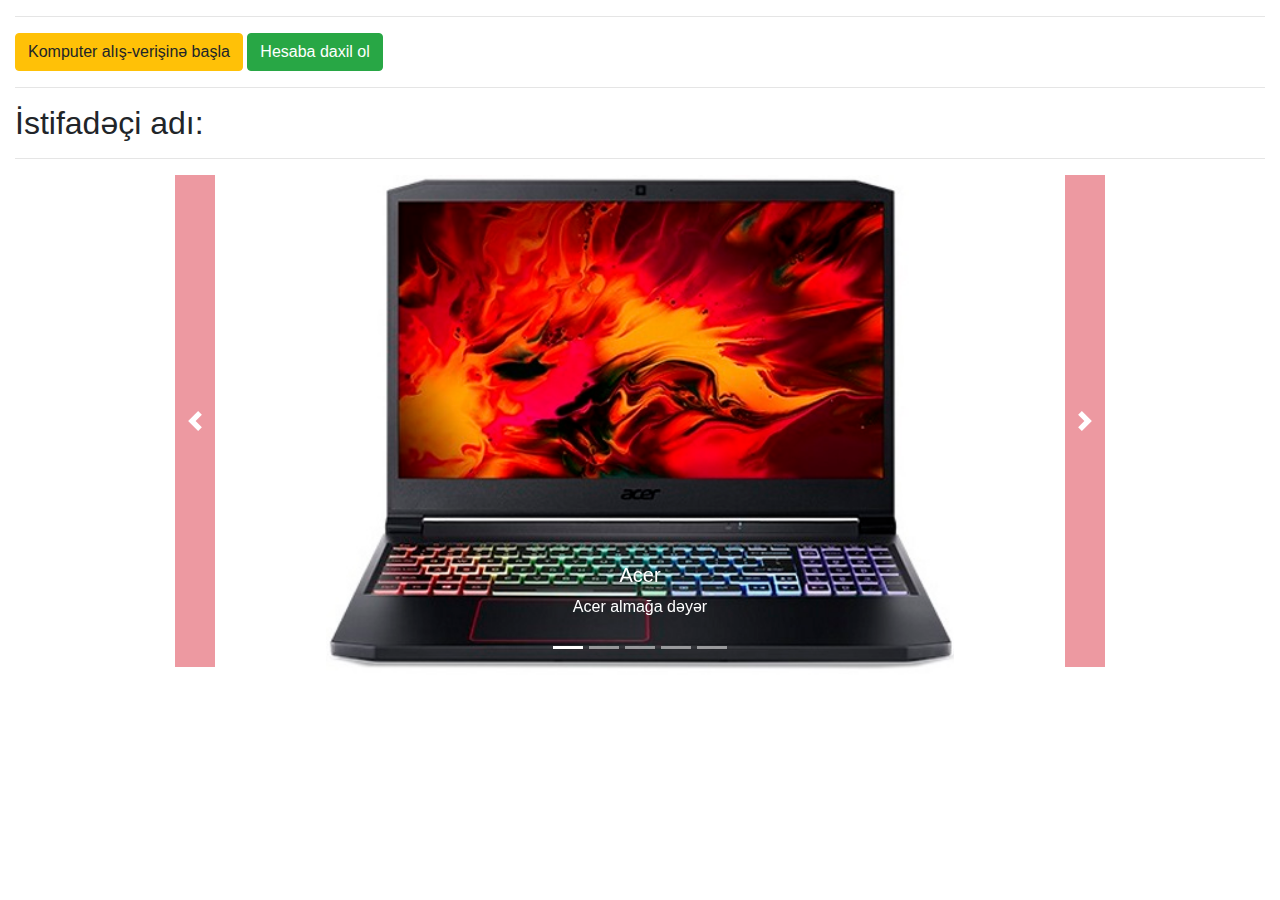
<file: index.html>
<!DOCTYPE html>
<html lang="en">

<head>
  <meta charset="UTF-8">
  <meta http-equiv="X-UA-Compatible" content="IE=edge">
  <meta name="viewport" content="width=device-width, initial-scale=1.0">
  <link rel="stylesheet" href="https://cdn.jsdelivr.net/npm/bootstrap@4.0.0/dist/css/bootstrap.min.css">
  <link rel="stylesheet" href="./assets/css/style.css">
  <title>Document</title>
</head>

<body>
  <header class="homePageHeaderArea">
    <hr>
    <a id="myComputersBtnInHomePage" href="./computers.html"><button class="btn btn-primary">Kompüterlərim</button></a>
    <button class="btn btn-warning">Komputer alış-verişinə başla</button>
    <a id="logoutBtnInHomePage" href=""><button class="btn btn-danger">Hesabdan çıxmaq</button></a>
    <a id="loginBtnInHomePage" href="./login.html"><button class="btn btn-success">Hesaba daxil ol</button></a>
    <hr>
    <h2>İstifadəçi adı: <span id="homePageUserName"></span></h2>
    <hr>
  </header>
  <main>
    <div class="d-flex justify-content-center">
      <div class="carusel col-9">
        <div id="carouselExampleIndicators" class="carousel slide" data-ride="carousel">
          <ol class="carousel-indicators">
            <li data-target="#carouselExampleIndicators" data-slide-to="0" class="active"></li>
            <li data-target="#carouselExampleIndicators" data-slide-to="1"></li>
            <li data-target="#carouselExampleIndicators" data-slide-to="2"></li>
            <li data-target="#carouselExampleIndicators" data-slide-to="3"></li>
            <li data-target="#carouselExampleIndicators" data-slide-to="4"></li>
          </ol>
          <div class="carousel-inner">
            <div class="carousel-item active">
              <img class="slide-img d-block w-100" src="./assets/image/acer.jpg" alt="First slide">
              <div class="carousel-caption d-none d-md-block">
                <h5>Acer</h5>
                <p>Acer almağa dəyər</p>
              </div>
            </div>
            <div class="carousel-item">
              <img class="slide-img d-block w-100" src="./assets/image/asus.jpg" alt="Second slide">
              <div class="carousel-caption d-none d-md-block">
                <h5>Asus</h5>
                <p>Asus almağa dəyər</p>
              </div>
            </div>
            <div class="carousel-item">
              <img class="slide-img d-block w-100" src="./assets/image/dell.jpg" alt="Third slide">
              <div class="carousel-caption d-none d-md-block">
                <h5>Dell</h5>
                <p>Dell almağa dəyər</p>
              </div>
            </div>
            <div class="carousel-item">
              <img class="slide-img d-block w-100" src="./assets/image/hp.jpg" alt="Third slide">
              <div class="carousel-caption d-none d-md-block">
                <h5>Hp</h5>
                <p>Hp almağa dəyər</p>
              </div>
            </div>
            <div class="carousel-item">
              <img class="slide-img d-block w-100" src="./assets/image/lenovo.jpg" alt="Third slide">
              <div class="carousel-caption d-none d-md-block">
                <h5>Lenovo</h5>
                <p>Lenovo almağa dəyər</p>
              </div>
            </div>
          </div>
          <a class="p-2 mb-2 bg-danger text-white carousel-control-prev" href="#carouselExampleIndicators" role="button"
            data-slide="prev">
            <span class="carousel-control-prev-icon" aria-hidden="true"></span>
            <span class="sr-only">Previous</span>
          </a>
          <a class="p-2 mb-2 bg-danger text-white carousel-control-next" href="#carouselExampleIndicators" role="button"
            data-slide="next">
            <span class="carousel-control-next-icon" aria-hidden="true"></span>
            <span class="sr-only">Next</span>
          </a>
        </div>
      </div>
    </div>
  </main>



  <script src="https://code.jquery.com/jquery-3.2.1.slim.min.js"
    integrity="sha384-KJ3o2DKtIkvYIK3UENzmM7KCkRr/rE9/Qpg6aAZGJwFDMVNA/GpGFF93hXpG5KkN"
    crossorigin="anonymous"></script>
  <script src="https://cdn.jsdelivr.net/npm/popper.js@1.12.9/dist/umd/popper.min.js"
    integrity="sha384-ApNbgh9B+Y1QKtv3Rn7W3mgPxhU9K/ScQsAP7hUibX39j7fakFPskvXusvfa0b4Q"
    crossorigin="anonymous"></script>
  <script src="https://cdn.jsdelivr.net/npm/bootstrap@4.0.0/dist/js/bootstrap.min.js"
    integrity="sha384-JZR6Spejh4U02d8jOt6vLEHfe/JQGiRRSQQxSfFWpi1MquVdAyjUar5+76PVCmYl"
    crossorigin="anonymous"></script>
  <script src="./assets/js/main.js"></script>
</body>

</html>
</file>
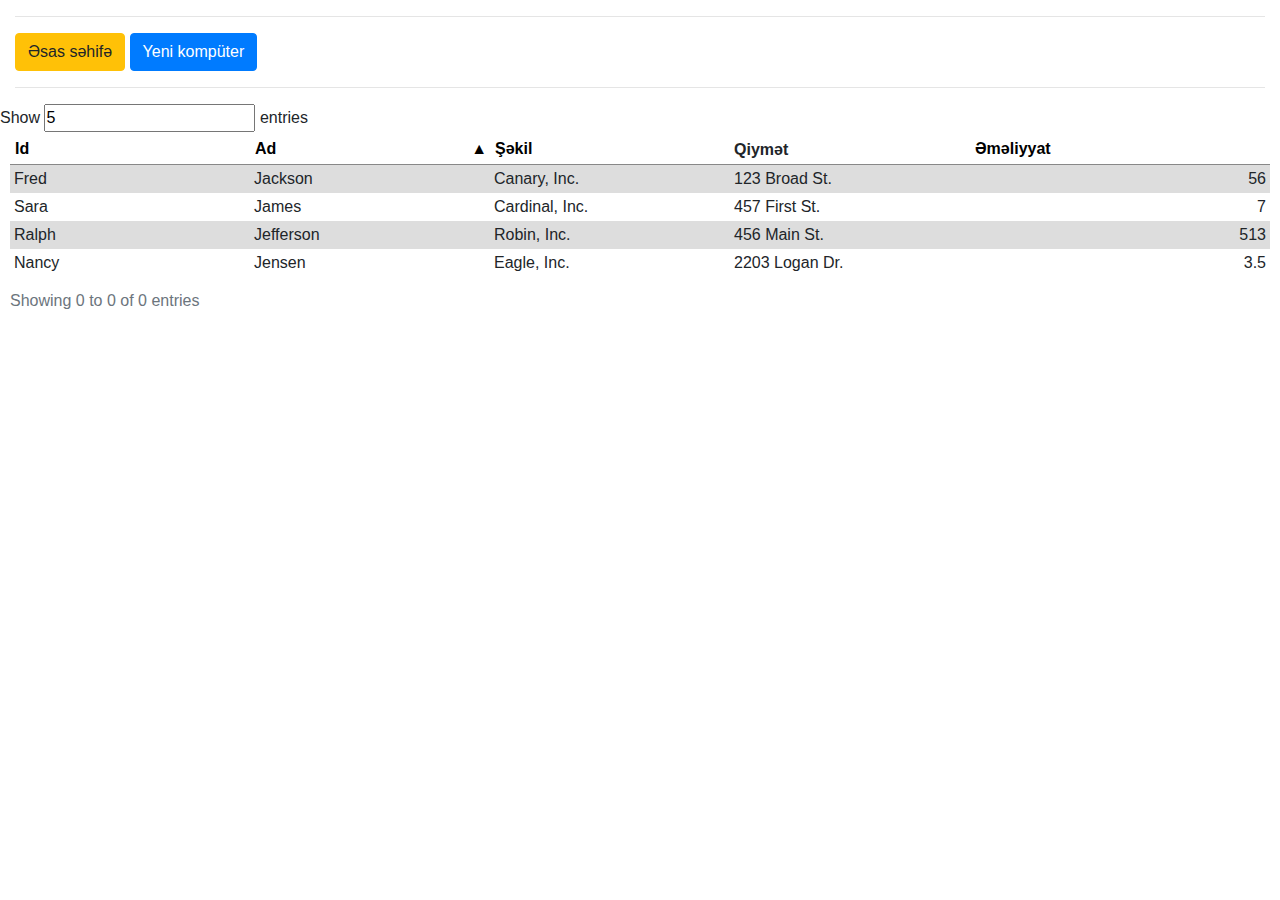
<file: computers.html>
<!DOCTYPE html>
<html lang="en">

<head>
    <meta charset="UTF-8">
    <meta name="viewport" content="width=device-width, initial-scale=1.0">
    <link rel="stylesheet" href="https://cdn.jsdelivr.net/npm/bootstrap@4.0.0/dist/css/bootstrap.min.css">
    <link rel="stylesheet" href="./assets/css/computers.css">
    <title>Document</title>
</head>

<body>
    <header class="computersHeaderArea">
        <hr>
        <a id="" href="./index.html"><button class="btn btn-warning">Əsas səhifə</button></a>
        <button type="button" class="btn btn-primary">Yeni kompüter</button>
        <hr>
    </header>
    <main>
        <span>Show <input type="number" value="5"> entries</span>
        <div class="table-wrap">
            <table class="sortable sortableTable">
                <caption>
                    Showing 0 to 0 of 0 entries
                    <span class="sr-only">, column headers with buttons are sortable.</span>
                </caption>
                <thead>
                    <tr>
                        <th>
                            <button>
                               Id
                                <span aria-hidden="true"></span>
                            </button>
                        </th>
                        <th aria-sort="ascending">
                            <button>
                                Ad
                                <span aria-hidden="true"></span>
                            </button>
                        </th>
                        <th>
                            <button>
                                Şəkil
                                <span aria-hidden="true"></span>
                            </button>
                        </th>
                        <th class="no-sort">Qiymət</th>
                        <th class="num">
                            <button>
                                Əməliyyat
                                <span aria-hidden="true"></span>
                            </button>
                        </th>
                    </tr>
                </thead>
                <tbody>
                    <tr>
                        <td>Fred</td>
                        <td>Jackson</td>
                        <td>Canary, Inc.</td>
                        <td>123 Broad St.</td>
                        <td class="num">56</td>
                    </tr>
                    <tr>
                        <td>Sara</td>
                        <td>James</td>
                        <td>Cardinal, Inc.</td>
                        <td>457 First St.</td>
                        <td class="num">7</td>
                    </tr>
                    <tr>
                        <td>Ralph</td>
                        <td>Jefferson</td>
                        <td>Robin, Inc.</td>
                        <td>456 Main St.</td>
                        <td class="num">513</td>
                    </tr>
                    <tr>
                        <td>Nancy</td>
                        <td>Jensen</td>
                        <td>Eagle, Inc.</td>
                        <td>2203 Logan Dr.</td>
                        <td class="num">3.5</td>
                    </tr>
                </tbody>
            </table>
        </div>
    </main>
    <script src="./assets/js/computers.js"></script>
</body>

</html>
</file>
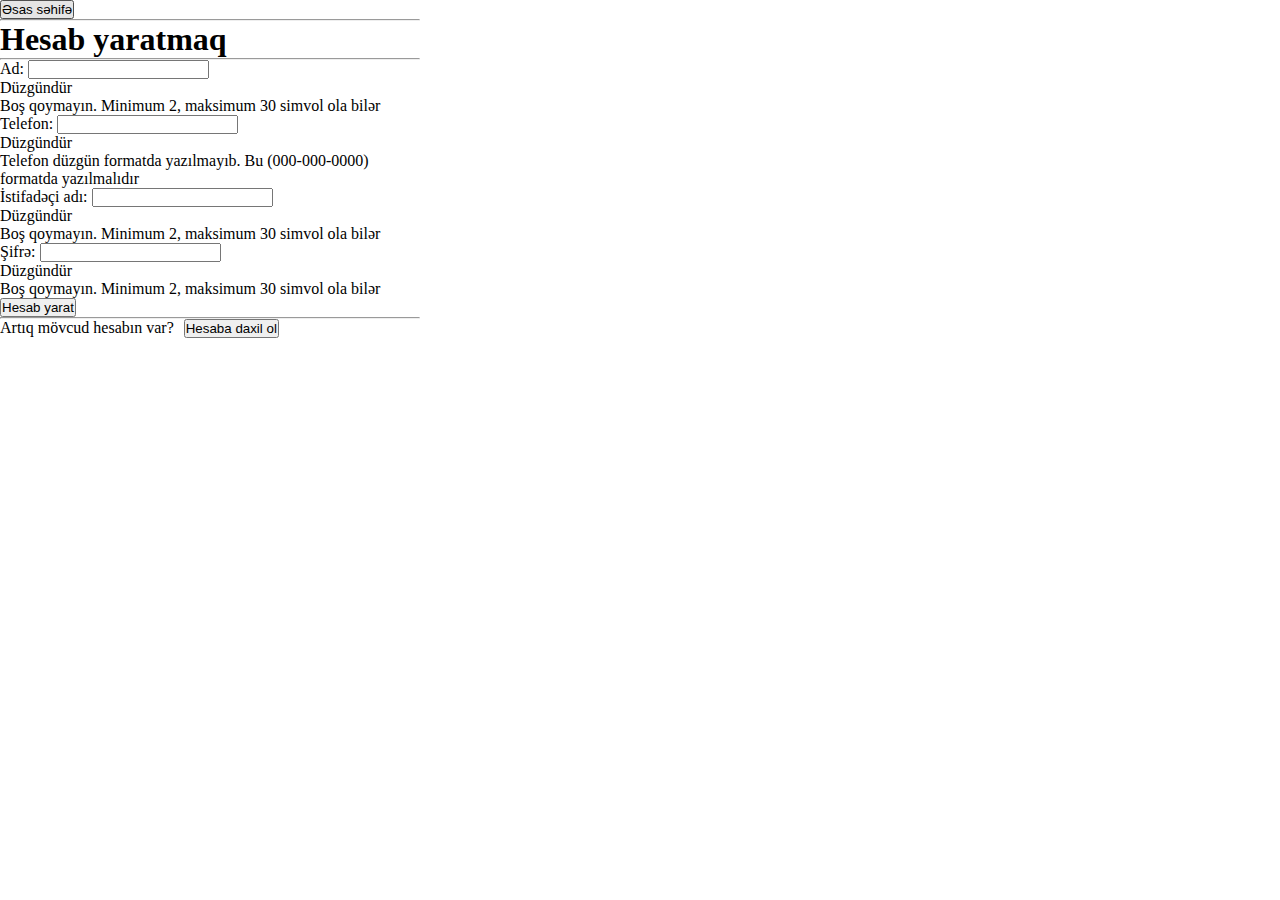
<file: create_Account.html>
<!DOCTYPE html>
<html lang="en">

<head>
    <meta charset="UTF-8">
    <meta http-equiv="X-UA-Compatible" content="IE=edge">
    <meta name="viewport" content="width=device-width, initial-scale=1.0">
    <link rel="stylesheet" href="https://cdn.jsdelivr.net/npm/bootstrap@4.6.2/dist/css/bootstrap.min.css"
        integrity="sha384-xOolHFLEh07PJGoPkLv1IbcEPTNtaed2xpHsD9ESMhqIYd0nLMwNLD69Npy4HI+N" crossorigin="anonymous">
        <link rel="stylesheet" href="./assets/css/style.css">
        <title>Document</title>
</head>

<body>
    <div class="m-5 d-flex justify-content-center">
        <div class="createAccount_container">
            <form id="createNewAccountForm" class="was-validated">
                <a href="./index.html"><button type="button" class="btn btn-warning">Əsas səhifə</button></a>
                <hr>
                <h1>Hesab yaratmaq</h1>
                <hr>
                <div class="form-column">
                    <div class="row-md-6 mb-3">
                        <label for="validationServer01">Ad:</label>
                        <input name="name" type="text" class="form-control" id="validationServer01" required pattern=".{2,30}">
                        <div class="valid-feedback">
                            Düzgündür
                        </div>
                        <div class="invalid-feedback">
                            Boş qoymayın. Minimum 2, maksimum 30 simvol ola bilər
                        </div>
                    </div>

                    <div class="row-md-6 mb-3">
                        <label for="validationServer02">Telefon:</label>
                        <input name="phone" type="text" class="form-control" id="validationServer02" required pattern="\d{3}-\d{3}-\d{4}">
                        <div class="valid-feedback">
                            Düzgündür
                        </div>
                        <div class="invalid-feedback">
                           Telefon düzgün formatda yazılmayıb. Bu (000-000-0000) formatda yazılmalıdır
                        </div>
                    </div>
                    <div class="row-md-6 mb-3">
                        <label for="validationServer02">İstifadəçi adı:</label>
                        <input name="userName" type="text" class="form-control" id="validationServer02" required pattern=".{2,30}">
                        <div class="valid-feedback">
                            Düzgündür
                        </div>
                        <div class="invalid-feedback">
                            Boş qoymayın. Minimum 2, maksimum 30 simvol ola bilər
                        </div>
                    </div>
                    <div class="row-md-6 mb-3">
                        <label for="validationServer02">Şifrə:</label>
                        <input name="password" type="text" class="form-control" id="validationServer02" required pattern=".{2,30}">
                        <div class="valid-feedback">
                            Düzgündür
                        </div>
                        <div class="invalid-feedback">
                            Boş qoymayın. Minimum 2, maksimum 30 simvol ola bilər
                        </div>
                    </div>
                    <a href="./login.html"><button id="createNewAccount_btn" class="btn btn-success">Hesab yarat</button></a>
                    <hr>
                </div>
            </form>
            <span class="already_havean_existing_account">Artıq mövcud hesabın var?</span><a href="./login.html"><button class="btn btn-primary">Hesaba daxil ol</button></a>
        </div>

    </div>
    <script src="https://cdn.jsdelivr.net/npm/jquery@3.5.1/dist/jquery.slim.min.js"
        integrity="sha384-DfXdz2htPH0lsSSs5nCTpuj/zy4C+OGpamoFVy38MVBnE+IbbVYUew+OrCXaRkfj"
        crossorigin="anonymous"></script>
    <script src="https://cdn.jsdelivr.net/npm/popper.js@1.16.1/dist/umd/popper.min.js"
        integrity="sha384-9/reFTGAW83EW2RDu2S0VKaIzap3H66lZH81PoYlFhbGU+6BZp6G7niu735Sk7lN"
        crossorigin="anonymous"></script>
    <script src="https://cdn.jsdelivr.net/npm/bootstrap@4.6.2/dist/js/bootstrap.min.js"
        integrity="sha384-+sLIOodYLS7CIrQpBjl+C7nPvqq+FbNUBDunl/OZv93DB7Ln/533i8e/mZXLi/P+"
        crossorigin="anonymous"></script>
    <script src="./assets/js/create_Account.js"></script>
</body>

</html>
</file>
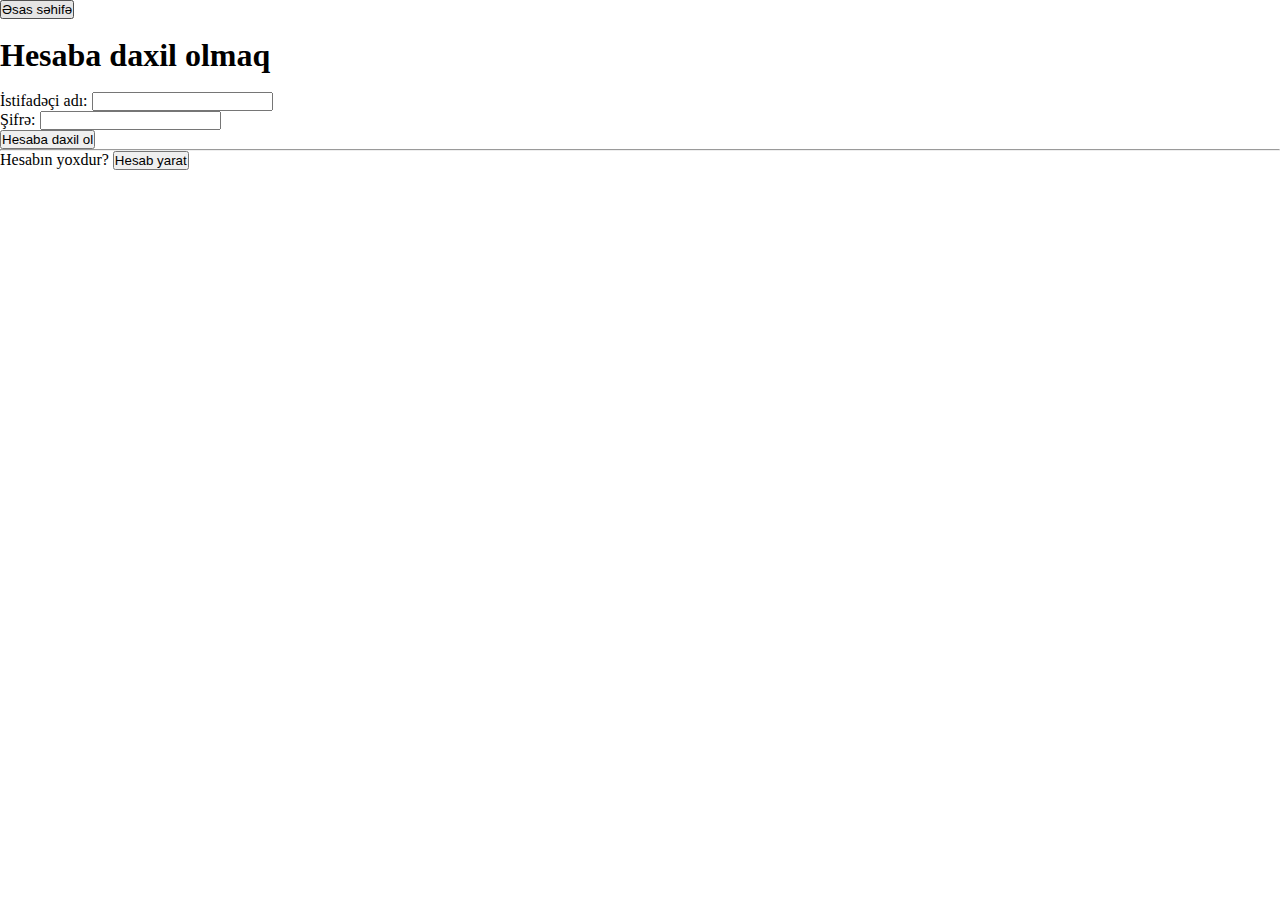
<file: login.html>
<!DOCTYPE html>
<html lang="en">

<head>
    <meta charset="UTF-8">
    <meta http-equiv="X-UA-Compatible" content="IE=edge">
    <meta name="viewport" content="width=device-width, initial-scale=1.0">
    <link rel="stylesheet" href="https://cdn.jsdelivr.net/npm/bootstrap@4.6.2/dist/css/bootstrap.min.css"
        integrity="sha384-xOolHFLEh07PJGoPkLv1IbcEPTNtaed2xpHsD9ESMhqIYd0nLMwNLD69Npy4HI+N" crossorigin="anonymous">
        <link rel="stylesheet" href="./assets/css/style.css">
        <title>Document</title>
</head>

<body>
    <div class="m-5 d-flex justify-content-center">
        <div>
            <form id="loginForm" class="was-validated">
                <div class="form-column">
                    <a href="./index.html"><button type="button" class="btn btn-warning">Əsas səhifə</button></a><br><br>
                    <h1>Hesaba daxil olmaq</h1><br>
                    <div class="row-md-6 mb-3">
                        <label for="validationServer01">İstifadəçi adı:</label>
                        <input name="name" type="text" class="form-control is-valid" id="validationServer01" required>
                    </div>
                    
                    <div class="row-md-6 mb-3">
                        <label for="validationServer02">Şifrə:</label>
                        <input name="password" type="password" class="form-control is-valid" id="validationServer02" required>
                    </div>
                    <a href="./login.html"><button id="loginAccount_btn" class="btn btn-success" type="submit">Hesaba daxil ol</button></a>
                    <hr>
                </div>
            </form>
            <span>Hesabın yoxdur? <a href="./create_Account.html"><button class="btn btn-primary">Hesab yarat</button></a></span>
            <script src="./assets/js/login.js"></script>
        </div>
        
    </div>
    <script src="https://cdn.jsdelivr.net/npm/jquery@3.5.1/dist/jquery.slim.min.js"
        integrity="sha384-DfXdz2htPH0lsSSs5nCTpuj/zy4C+OGpamoFVy38MVBnE+IbbVYUew+OrCXaRkfj"
        crossorigin="anonymous"></script>
    <script src="https://cdn.jsdelivr.net/npm/popper.js@1.16.1/dist/umd/popper.min.js"
        integrity="sha384-9/reFTGAW83EW2RDu2S0VKaIzap3H66lZH81PoYlFhbGU+6BZp6G7niu735Sk7lN"
        crossorigin="anonymous"></script>
    <script src="https://cdn.jsdelivr.net/npm/bootstrap@4.6.2/dist/js/bootstrap.min.js"
        integrity="sha384-+sLIOodYLS7CIrQpBjl+C7nPvqq+FbNUBDunl/OZv93DB7Ln/533i8e/mZXLi/P+"
        crossorigin="anonymous"></script>
</body>

</html>
</file>
<file: assets/css/style.css>
*{
    margin: 0;
    padding: 0;
    box-sizing: border-box;
}
.log_in_page{
    margin: 20px;
}
.slide-img{
    object-fit: contain;
    height: 100%;
}
.carousel-item{
    width: 100%;
    height: 500px;
}
.carousel-control-next{
    width: 40px;
}
.carousel-control-prev{
    width: 40px;
}
.already_havean_existing_account{
    margin-right: 10px;
}
.createAccount_container{
    width: 420px;
}
.hideElement{
    display: none;
}
.homePageHeaderArea{
    margin: 0 15px;
}
</file>
<file: assets/css/computers.css>
*{
    margin: 0;
    padding: 0;
    box-sizing: border-box;
}
.sr-only {
    position: absolute;
    top: -30em;
  }
  
  table.sortable td,
  table.sortable th {
    padding: 0.125em 0.25em;
    width: 8em;
  }
  
  table.sortable th {
    font-weight: bold;
    border-bottom: thin solid #888;
    position: relative;
  }
  
  table.sortable th.no-sort {
    padding-top: 0.35em;
  }
  
  table.sortable th:nth-child(5) {
    width: 10em;
  }
  
  table.sortable th button {
    position: absolute;
    padding: 4px;
    margin: 1px;
    font-size: 100%;
    font-weight: bold;
    background: transparent;
    border: none;
    display: inline;
    right: 0;
    left: 0;
    top: 0;
    bottom: 0;
    width: 100%;
    text-align: left;
    outline: none;
    cursor: pointer;
  }
  
  table.sortable th button span {
    position: absolute;
    right: 4px;
  }
  
  table.sortable th[aria-sort="descending"] span::after {
    content: "▼";
    color: currentcolor;
    font-size: 100%;
    top: 0;
  }
  
  table.sortable th[aria-sort="ascending"] span::after {
    content: "▲";
    color: currentcolor;
    font-size: 100%;
    top: 0;
  }
  
  table.show-unsorted-icon th:not([aria-sort]) button span::after {
    content: "♢";
    color: currentcolor;
    font-size: 100%;
    position: relative;
    top: -3px;
    left: -4px;
  }
  
  table.sortable td.num {
    text-align: right;
  }
  
  table.sortable tbody tr:nth-child(odd) {
    background-color: #ddd;
  }
  
  /* Focus and hover styling */
  
  table.sortable th button:focus,
  table.sortable th button:hover {
    padding: 2px;
    border: 2px solid currentcolor;
    background-color: #e5f4ff;
  }
  
  table.sortable th button:focus span,
  table.sortable th button:hover span {
    right: 2px;
  }
  
  table.sortable th:not([aria-sort]) button:focus span::after,
  table.sortable th:not([aria-sort]) button:hover span::after {
    content: "▼";
    color: currentcolor;
    font-size: 100%;
    top: 0;
  }
  
  .sortableTable{
    width: calc(100% - 20px);
    margin: 0 10px;
  }
  .computersHeaderArea{
    margin: 0 15px;
  }
</file>
